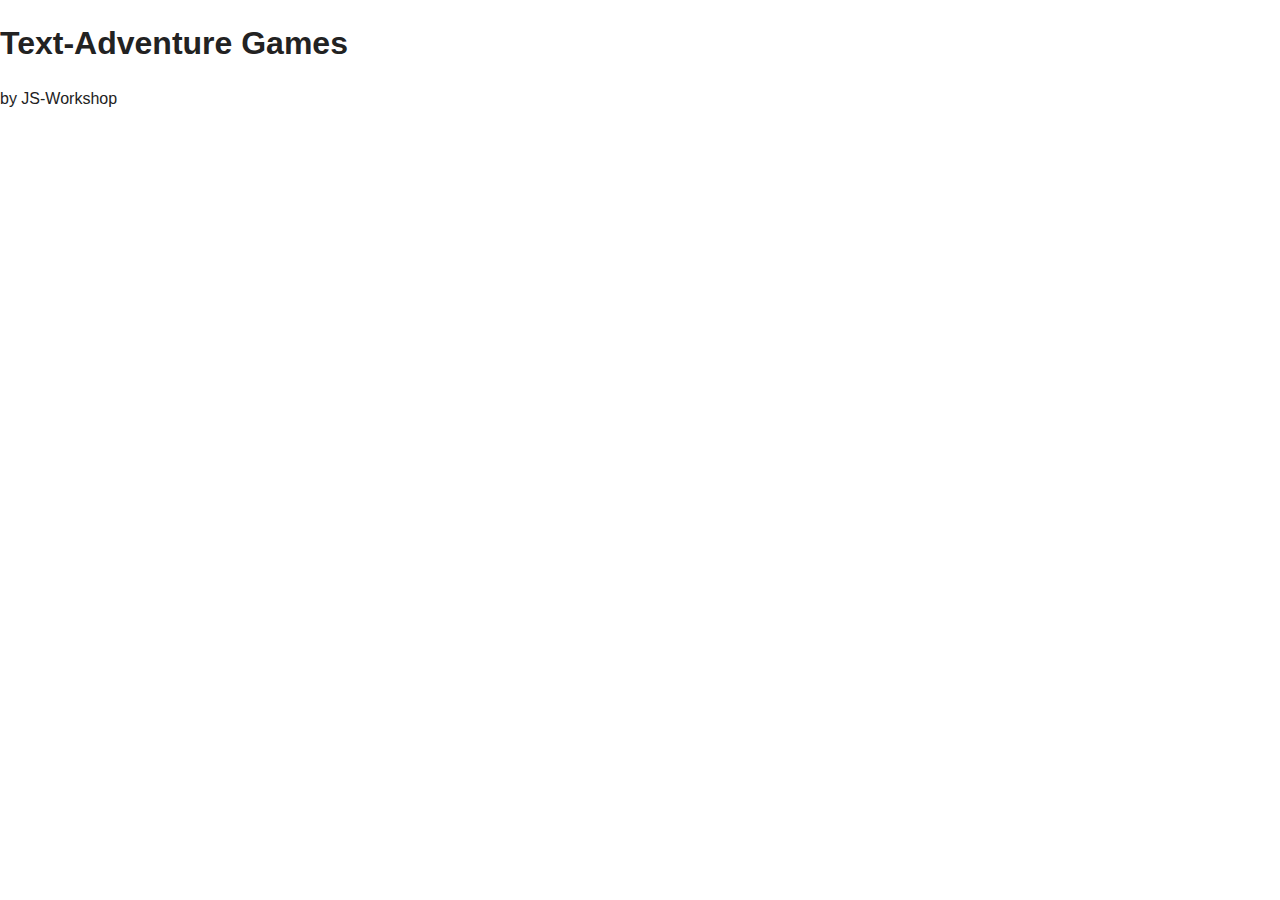
<file: index.htm>
<!DOCTYPE html>
<!--[if lt IE 7]>      <html class="no-js lt-ie9 lt-ie8 lt-ie7"> <![endif]-->
<!--[if IE 7]>         <html class="no-js lt-ie9 lt-ie8"> <![endif]-->
<!--[if IE 8]>         <html class="no-js lt-ie9"> <![endif]-->
<!--[if gt IE 8]><!--> <html class="no-js"> <!--<![endif]-->
    <head>
        <meta charset="utf-8">
        <meta http-equiv="X-UA-Compatible" content="IE=edge,chrome=1">
        <title>Text-Adventure Games by JS-Workshop</title>
        <meta name="description" content="A collection of text-based adventure games">
        <meta name="viewport" content="width=device-width">

        <!-- Place favicon.ico and apple-touch-icon.png in the root directory -->

        <link rel="stylesheet" href="css/normalize.css">
        <link rel="stylesheet" href="css/main.css">
        <script src="js/vendor/modernizr-2.6.2.min.js"></script>
    </head>
    <body>
        <!--[if lt IE 7]>
            <p class="chromeframe">You are using an <strong>outdated</strong> browser. Please <a href="http://browsehappy.com/">upgrade your browser</a> or <a href="http://www.google.com/chromeframe/?redirect=true">activate Google Chrome Frame</a> to improve your experience.</p>
        <![endif]-->

        <header>
            <h1>Text-Adventure Games</h1>
            <p>by JS-Workshop</p>
        </header>

        <script src="//ajax.googleapis.com/ajax/libs/jquery/1.9.1/jquery.min.js"></script>
        <script>window.jQuery || document.write('<script src="js/vendor/jquery-1.9.1.min.js"><\/script>')</script>
        <script src="js/main.js"></script>
    </body>
</html>
</file>
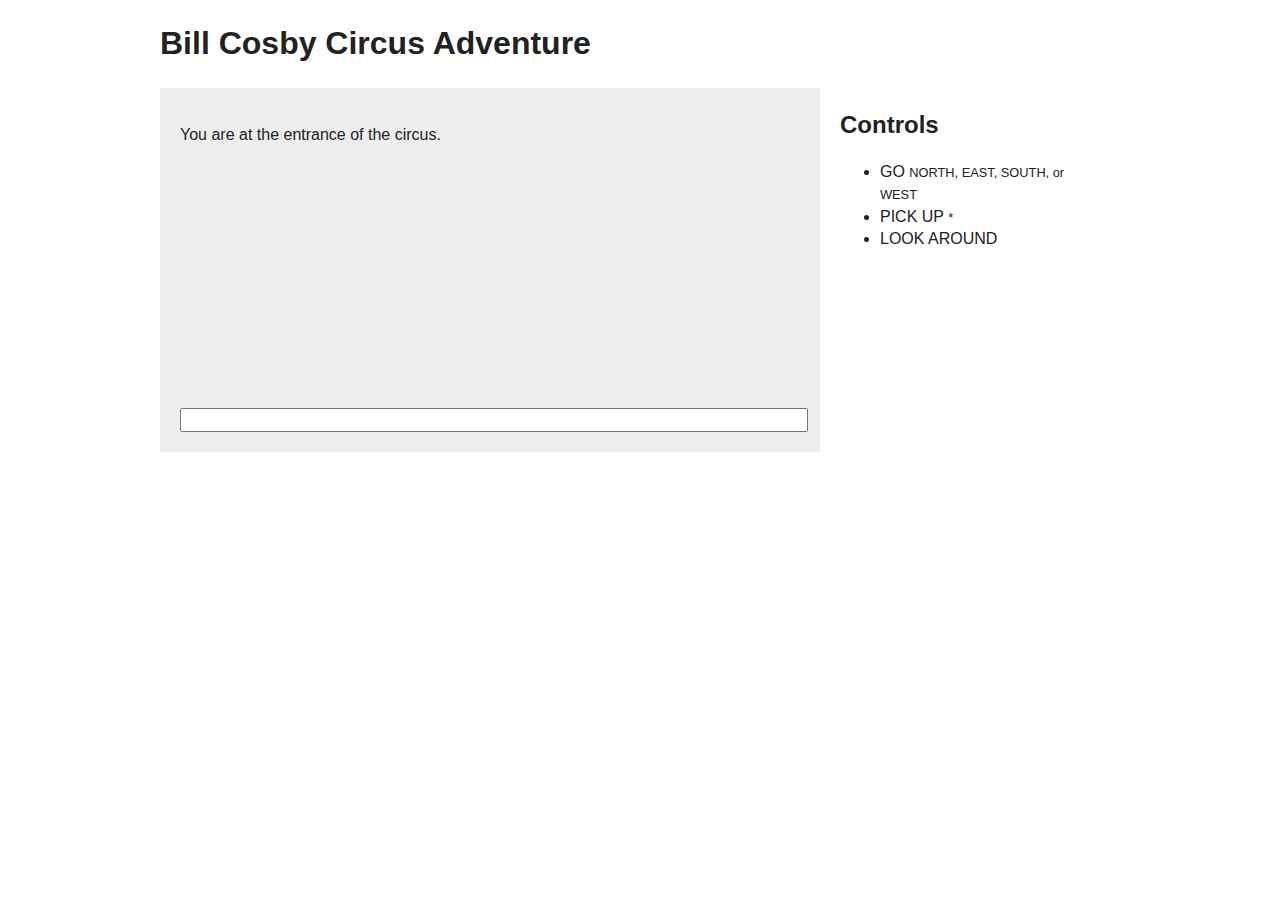
<file: bcca/index.htm>
<!DOCTYPE html>
<!--[if lt IE 7]>      <html class="no-js lt-ie9 lt-ie8 lt-ie7"> <![endif]-->
<!--[if IE 7]>         <html class="no-js lt-ie9 lt-ie8"> <![endif]-->
<!--[if IE 8]>         <html class="no-js lt-ie9"> <![endif]-->
<!--[if gt IE 8]><!--> <html class="no-js"> <!--<![endif]-->
    <head>
        <meta charset="utf-8">
        <meta http-equiv="X-UA-Compatible" content="IE=edge,chrome=1">
        <title>Bill Cosby Circus Adventure</title>
        <meta name="description" content="Find Bill Cosby at the circus">
        <meta name="viewport" content="width=device-width">

        <!-- Place favicon.ico and apple-touch-icon.png in the root directory -->

        <link rel="stylesheet" href="../css/normalize.css">
        <link rel="stylesheet" href="css/cosby.css">
        <script src="../js/vendor/modernizr-2.6.2.min.js"></script>
    </head>
    <body>
        <!--[if lt IE 7]>
            <p class="chromeframe">You are using an <strong>outdated</strong> browser. Please <a href="http://browsehappy.com/">upgrade your browser</a> or <a href="http://www.google.com/chromeframe/?redirect=true">activate Google Chrome Frame</a> to improve your experience.</p>
        <![endif]-->
        <div class="wrap">
            <header>
                <h1>Bill Cosby Circus Adventure</h1>
            </header>
            <article class="game">
                <div class="feedback"></div>
                <form>
                    <input type="text" id="user-actions">
                </form>
            </article>
            <aside class="controls">
                <h2>Controls</h2>
                <ul>
                    <li>GO <small>NORTH, EAST, SOUTH, or WEST</small></li>
                    <li title="Replace * with the item you wish to pick up">PICK UP <small>*</small></li>
                    <li>LOOK AROUND</li>
                </ul>
            </aside>
        </div>
        
        <script src="../js/vendor/jquery-1.9.1.min.js"></script>
        <script src="js/cosby.js"></script>
    </body>
</html>
</file>
<file: css/main.css>
/*
 * HTML5 Boilerplate
 *
 * What follows is the result of much research on cross-browser styling.
 * Credit left inline and big thanks to Nicolas Gallagher, Jonathan Neal,
 * Kroc Camen, and the H5BP dev community and team.
 */

/* ==========================================================================
   Base styles: opinionated defaults
   ========================================================================== */

html,
button,
input,
select,
textarea {
    color: #222;
}

body {
    font-size: 1em;
    line-height: 1.4;
}

/*
 * Remove text-shadow in selection highlight: h5bp.com/i
 * These selection declarations have to be separate.
 * Customize the background color to match your design.
 */

::-moz-selection {
    background: #b3d4fc;
    text-shadow: none;
}

::selection {
    background: #b3d4fc;
    text-shadow: none;
}

/*
 * A better looking default horizontal rule
 */

hr {
    display: block;
    height: 1px;
    border: 0;
    border-top: 1px solid #ccc;
    margin: 1em 0;
    padding: 0;
}

/*
 * Remove the gap between images and the bottom of their containers: h5bp.com/i/440
 */

img {
    vertical-align: middle;
}

/*
 * Remove default fieldset styles.
 */

fieldset {
    border: 0;
    margin: 0;
    padding: 0;
}

/*
 * Allow only vertical resizing of textareas.
 */

textarea {
    resize: vertical;
}

/* ==========================================================================
   Chrome Frame prompt
   ========================================================================== */

.chromeframe {
    margin: 0.2em 0;
    background: #ccc;
    color: #000;
    padding: 0.2em 0;
}

/* ==========================================================================
   Author's custom styles
   ========================================================================== */

















/* ==========================================================================
   Helper classes
   ========================================================================== */

/*
 * Image replacement
 */

.ir {
    background-color: transparent;
    border: 0;
    overflow: hidden;
    /* IE 6/7 fallback */
    *text-indent: -9999px;
}

.ir:before {
    content: "";
    display: block;
    width: 0;
    height: 150%;
}

/*
 * Hide from both screenreaders and browsers: h5bp.com/u
 */

.hidden {
    display: none !important;
    visibility: hidden;
}

/*
 * Hide only visually, but have it available for screenreaders: h5bp.com/v
 */

.visuallyhidden {
    border: 0;
    clip: rect(0 0 0 0);
    height: 1px;
    margin: -1px;
    overflow: hidden;
    padding: 0;
    position: absolute;
    width: 1px;
}

/*
 * Extends the .visuallyhidden class to allow the element to be focusable
 * when navigated to via the keyboard: h5bp.com/p
 */

.visuallyhidden.focusable:active,
.visuallyhidden.focusable:focus {
    clip: auto;
    height: auto;
    margin: 0;
    overflow: visible;
    position: static;
    width: auto;
}

/*
 * Hide visually and from screenreaders, but maintain layout
 */

.invisible {
    visibility: hidden;
}

/*
 * Clearfix: contain floats
 *
 * For modern browsers
 * 1. The space content is one way to avoid an Opera bug when the
 *    `contenteditable` attribute is included anywhere else in the document.
 *    Otherwise it causes space to appear at the top and bottom of elements
 *    that receive the `clearfix` class.
 * 2. The use of `table` rather than `block` is only necessary if using
 *    `:before` to contain the top-margins of child elements.
 */

.clearfix:before,
.clearfix:after {
    content: " "; /* 1 */
    display: table; /* 2 */
}

.clearfix:after {
    clear: both;
}

/*
 * For IE 6/7 only
 * Include this rule to trigger hasLayout and contain floats.
 */

.clearfix {
    *zoom: 1;
}

/* ==========================================================================
   EXAMPLE Media Queries for Responsive Design.
   Theses examples override the primary ('mobile first') styles.
   Modify as content requires.
   ========================================================================== */

@media only screen and (min-width: 35em) {
    /* Style adjustments for viewports that meet the condition */
}

@media print,
       (-o-min-device-pixel-ratio: 5/4),
       (-webkit-min-device-pixel-ratio: 1.25),
       (min-resolution: 120dpi) {
    /* Style adjustments for high resolution devices */
}

/* ==========================================================================
   Print styles.
   Inlined to avoid required HTTP connection: h5bp.com/r
   ========================================================================== */

@media print {
    * {
        background: transparent !important;
        color: #000 !important; /* Black prints faster: h5bp.com/s */
        box-shadow: none !important;
        text-shadow: none !important;
    }

    a,
    a:visited {
        text-decoration: underline;
    }

    a[href]:after {
        content: " (" attr(href) ")";
    }

    abbr[title]:after {
        content: " (" attr(title) ")";
    }

    /*
     * Don't show links for images, or javascript/internal links
     */

    .ir a:after,
    a[href^="javascript:"]:after,
    a[href^="#"]:after {
        content: "";
    }

    pre,
    blockquote {
        border: 1px solid #999;
        page-break-inside: avoid;
    }

    thead {
        display: table-header-group; /* h5bp.com/t */
    }

    tr,
    img {
        page-break-inside: avoid;
    }

    img {
        max-width: 100% !important;
    }

    @page {
        margin: 0.5cm;
    }

    p,
    h2,
    h3 {
        orphans: 3;
        widows: 3;
    }

    h2,
    h3 {
        page-break-after: avoid;
    }
}
</file>
<file: bcca/css/cosby.css>
/*
 * HTML5 Boilerplate
 *
 * What follows is the result of much research on cross-browser styling.
 * Credit left inline and big thanks to Nicolas Gallagher, Jonathan Neal,
 * Kroc Camen, and the H5BP dev community and team.
 */

/* ==========================================================================
   Base styles: opinionated defaults
   ========================================================================== */

html,
button,
input,
select,
textarea {
    color: #222;
}

body {
    font-size: 1em;
    line-height: 1.4;
}

/*
 * Remove text-shadow in selection highlight: h5bp.com/i
 * These selection declarations have to be separate.
 * Customize the background color to match your design.
 */

::-moz-selection {
    background: #b3d4fc;
    text-shadow: none;
}

::selection {
    background: #b3d4fc;
    text-shadow: none;
}

/*
 * A better looking default horizontal rule
 */

hr {
    display: block;
    height: 1px;
    border: 0;
    border-top: 1px solid #ccc;
    margin: 1em 0;
    padding: 0;
}

/*
 * Remove the gap between images and the bottom of their containers: h5bp.com/i/440
 */

img {
    vertical-align: middle;
}

/*
 * Remove default fieldset styles.
 */

fieldset {
    border: 0;
    margin: 0;
    padding: 0;
}

/*
 * Allow only vertical resizing of textareas.
 */

textarea {
    resize: vertical;
}

/* ==========================================================================
   Chrome Frame prompt
   ========================================================================== */

.chromeframe {
    margin: 0.2em 0;
    background: #ccc;
    color: #000;
    padding: 0.2em 0;
}

/* ==========================================================================
   Author's custom styles
   ========================================================================== */

.wrap{
    width:960px;
    margin:0 auto;
}
.game{
    background:#eee;
    width:620px;
    float:left;
    padding:20px;
}
.feedback{
    height:300px;
    width:620px;
    overflow-y:scroll;
}
.controls{
    float:left;
    width:260px;
    padding:0 20px;
}
#user-actions{
    width:100%;
}













/* ==========================================================================
   Helper classes
   ========================================================================== */

/*
 * Image replacement
 */

.ir {
    background-color: transparent;
    border: 0;
    overflow: hidden;
    /* IE 6/7 fallback */
    *text-indent: -9999px;
}

.ir:before {
    content: "";
    display: block;
    width: 0;
    height: 150%;
}

/*
 * Hide from both screenreaders and browsers: h5bp.com/u
 */

.hidden {
    display: none !important;
    visibility: hidden;
}

/*
 * Hide only visually, but have it available for screenreaders: h5bp.com/v
 */

.visuallyhidden {
    border: 0;
    clip: rect(0 0 0 0);
    height: 1px;
    margin: -1px;
    overflow: hidden;
    padding: 0;
    position: absolute;
    width: 1px;
}

/*
 * Extends the .visuallyhidden class to allow the element to be focusable
 * when navigated to via the keyboard: h5bp.com/p
 */

.visuallyhidden.focusable:active,
.visuallyhidden.focusable:focus {
    clip: auto;
    height: auto;
    margin: 0;
    overflow: visible;
    position: static;
    width: auto;
}

/*
 * Hide visually and from screenreaders, but maintain layout
 */

.invisible {
    visibility: hidden;
}

/*
 * Clearfix: contain floats
 *
 * For modern browsers
 * 1. The space content is one way to avoid an Opera bug when the
 *    `contenteditable` attribute is included anywhere else in the document.
 *    Otherwise it causes space to appear at the top and bottom of elements
 *    that receive the `clearfix` class.
 * 2. The use of `table` rather than `block` is only necessary if using
 *    `:before` to contain the top-margins of child elements.
 */

.clearfix:before,
.clearfix:after {
    content: " "; /* 1 */
    display: table; /* 2 */
}

.clearfix:after {
    clear: both;
}

/*
 * For IE 6/7 only
 * Include this rule to trigger hasLayout and contain floats.
 */

.clearfix {
    *zoom: 1;
}

/* ==========================================================================
   EXAMPLE Media Queries for Responsive Design.
   Theses examples override the primary ('mobile first') styles.
   Modify as content requires.
   ========================================================================== */

@media only screen and (min-width: 35em) {
    /* Style adjustments for viewports that meet the condition */
}

@media print,
       (-o-min-device-pixel-ratio: 5/4),
       (-webkit-min-device-pixel-ratio: 1.25),
       (min-resolution: 120dpi) {
    /* Style adjustments for high resolution devices */
}

/* ==========================================================================
   Print styles.
   Inlined to avoid required HTTP connection: h5bp.com/r
   ========================================================================== */

@media print {
    * {
        background: transparent !important;
        color: #000 !important; /* Black prints faster: h5bp.com/s */
        box-shadow: none !important;
        text-shadow: none !important;
    }

    a,
    a:visited {
        text-decoration: underline;
    }

    a[href]:after {
        content: " (" attr(href) ")";
    }

    abbr[title]:after {
        content: " (" attr(title) ")";
    }

    /*
     * Don't show links for images, or javascript/internal links
     */

    .ir a:after,
    a[href^="javascript:"]:after,
    a[href^="#"]:after {
        content: "";
    }

    pre,
    blockquote {
        border: 1px solid #999;
        page-break-inside: avoid;
    }

    thead {
        display: table-header-group; /* h5bp.com/t */
    }

    tr,
    img {
        page-break-inside: avoid;
    }

    img {
        max-width: 100% !important;
    }

    @page {
        margin: 0.5cm;
    }

    p,
    h2,
    h3 {
        orphans: 3;
        widows: 3;
    }

    h2,
    h3 {
        page-break-after: avoid;
    }
}
</file>
